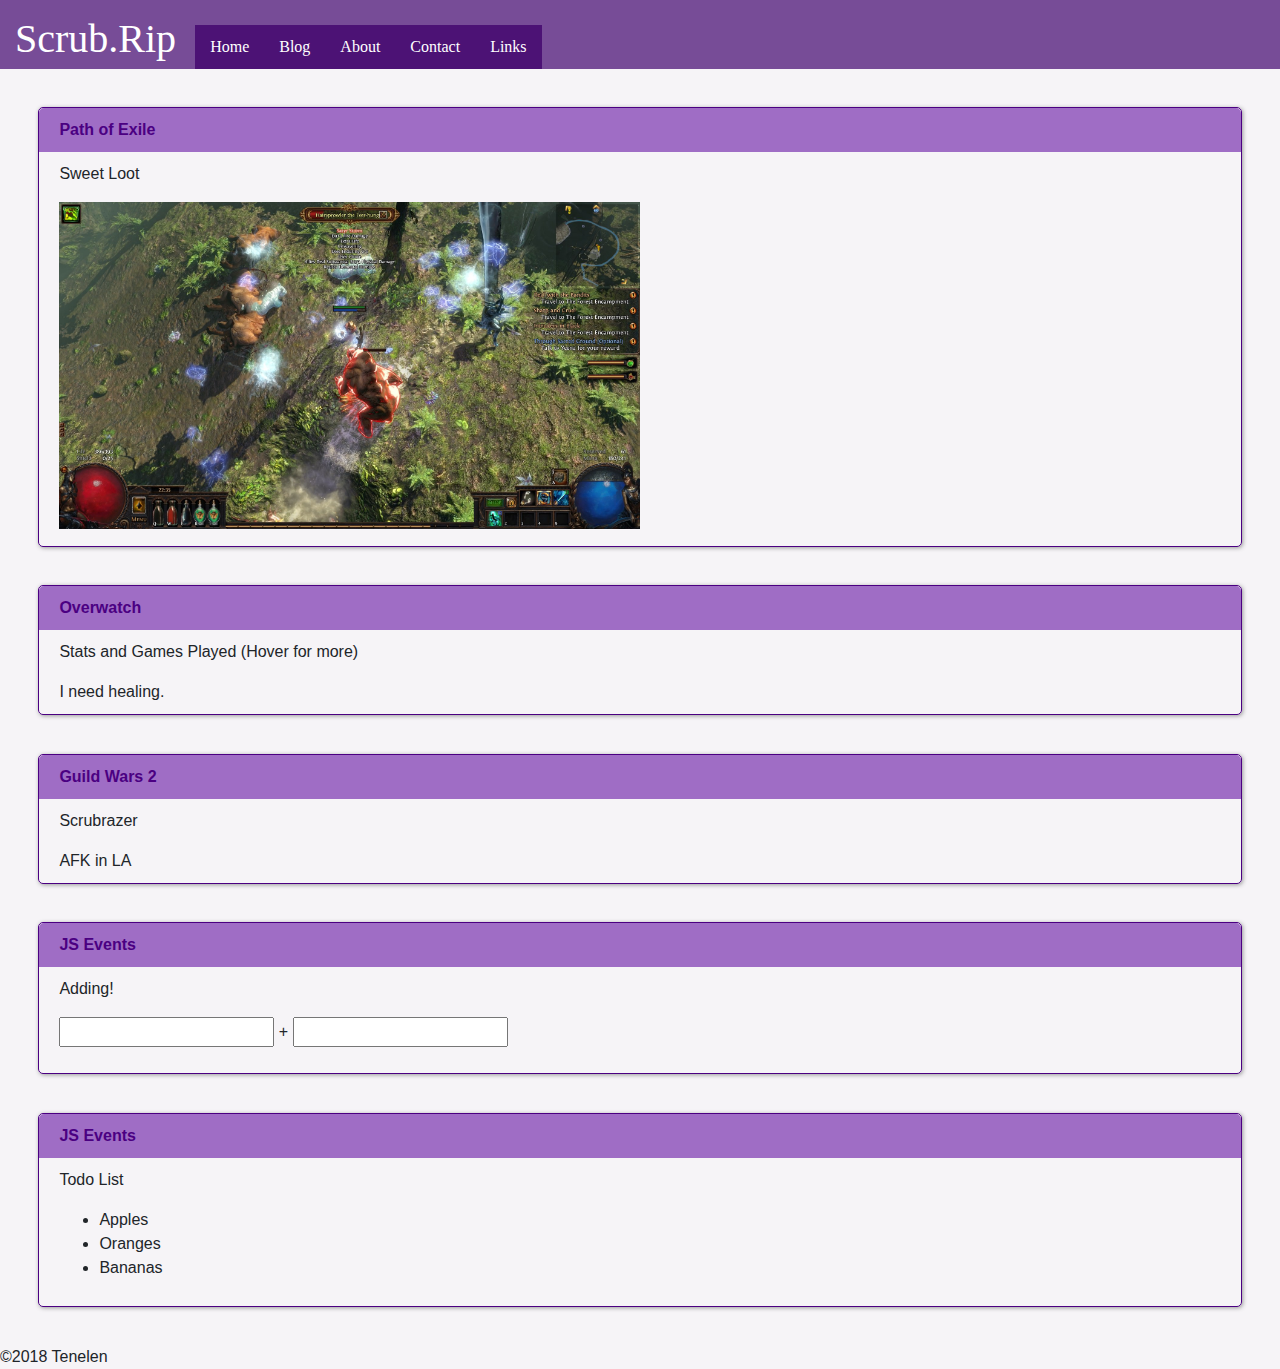
<file: index.html>
<!doctype html>
<html>
  <head>
    <!-- BootStrap CSS -->
    <link rel="stylesheet" href="https://maxcdn.bootstrapcdn.com/bootstrap/4.0.0/css/bootstrap.min.css" integrity="sha384-Gn5384xqQ1aoWXA+058RXPxPg6fy4IWvTNh0E263XmFcJlSAwiGgFAW/dAiS6JXm" crossorigin="anonymous">

    <title>Scrub.RIP</title>
    <link rel="stylesheet" href="styles/main.css">
  </head>
  <body>
      <header>
        <nav>
        <h1><a href="http://scrub.rip">Scrub.Rip<a></h1>
        <ul>
          <li><a href="index.html">Home</a>
          <li><a href="blog.html">Blog</a>
          <li><a href="#">About</a>
          <li><a href="#">Contact</a>
          <li><a href="#">Links</a>
        </ul>
        </nav>
      </header>

      <div class="myPanel">
        <div class="heading">Path of Exile</div>
        <div class="body"><p>Sweet Loot</p>
          <div class="showOnHover">
            <div class="img"><img src="images/poe1.jpg" height=50% width=50%></div>
          </div>
        </div>
      </div>

      <div class="myPanel">
        <div class="heading">Overwatch</div>
        <div class="body"><p>Stats and Games Played (Hover for more)</p>
          <div class="showOnHover" id="genjiMain">
            I need healing.
          </div>
        </div>
      </div>

      <div class="myPanel">
        <div class="heading">Guild Wars 2</div>
        <div class="body"><p>Scrubrazer</p>
          <div class="showOnHover">
            AFK in LA
          </div>
        </div>
      </div>


      <div class="myPanel">
        <div class="heading">JS Events</div>
        <div class="body"><p>Adding!</p>
          <div class="showOnHover">
            <p><input id="num-one"> + <input id="num-two"></p>
            <p id="add-sum"></p>
          </div>
        </div>
      </div>


      <div class="myPanel">
        <div class="heading">JS Events</div>
        <div class="body"><p>Todo List</p>
          <div class="showOnHover">
            <ul id='checklist'>
              <li>
                  <span>Apples</span>
                  <input value="Apples" />
              </li>
              <li><span>Oranges</span>
                  <input value="Oranges" />
              </li>
              <li><span>Bananas</span>
                  <input value="Bananas" />
              </li>
            </ul>
          </div>
        </div>
      </div>

      <footer>©2018 Tenelen</footer>
      <!-- Bootstrap Jquery-->
    <script src="https://code.jquery.com/jquery-3.2.1.slim.min.js" integrity="sha384-KJ3o2DKtIkvYIK3UENzmM7KCkRr/rE9/Qpg6aAZGJwFDMVNA/GpGFF93hXpG5KkN" crossorigin="anonymous"></script>
    <script src="https://cdnjs.cloudflare.com/ajax/libs/popper.js/1.12.9/umd/popper.min.js" integrity="sha384-ApNbgh9B+Y1QKtv3Rn7W3mgPxhU9K/ScQsAP7hUibX39j7fakFPskvXusvfa0b4Q" crossorigin="anonymous"></script>
    <script src="https://maxcdn.bootstrapcdn.com/bootstrap/4.0.0/js/bootstrap.min.js" integrity="sha384-JZR6Spejh4U02d8jOt6vLEHfe/JQGiRRSQQxSfFWpi1MquVdAyjUar5+76PVCmYl" crossorigin="anonymous"></script>
    <script src="scripts/main.js"></script>

  </body>
</html>
</file>
<file: styles/main.css>
body {
  margin: 0;
  background: rgba(225, 220, 229, .3);
}

header {
  background: rgba(65, 4, 109, .7);
  color: white;
  padding: 15px 15px 0px 15px;
}

header h1 {
  magin: 0;
  display: inline;
  font-family: fantasy;
}

header a {
  font-family: fantasy;
  color: white;
}

header a:hover {
  color: white;
  text-decoration: none;
}

nav ul {
  margin: 0;
  padding: 0 0 0 15px;
  display: inline;
}

nav ul li {
  background: rgba(65, 4, 109, .8);
  color: black;
  display: inline-block;
  list-style-type: none;
  padding: 10px 15px;
  margin: 0;

}

nav ul li a {
  color: white;
}

.row:after {
  clear: both;
  content:" ";
  display: table;
}

.col {
  background: #333;
  border-radius: 5px;
  color: white;
  padding: 10px .5%;
  float: left;
  margin: .5%;
  width: 31%;
}

.myPanel {
  border: 1px solid #4b0082;
  border-radius: 5px 5px 5px 5px;
  box-shadow: 1px 1px 4px #999;
  margin: 3%;
}

.myPanel .heading{
  background: rgba(123, 51, 175, .7);
  font-weight: 700;
  border-radius: 5px 5px 0 0;
  color: #4b0082;
  padding: 10px 20px;
}

.myPanel .body {
  padding: 10px 20px;
}

.myPanel .showOnHover {
  display: inline-block;
}

.myPanel:hover {
  box-shadow: 0px 0px 8px gold;
}

.myPanel:hover .showOnHover {
  display: inline-block;
}

.myPanel .img {
  float: left;
}

li input {
    display: none;
}

li.edit span {
    display: none;
}

li.edit input {
    display: initial;
}
</file>
